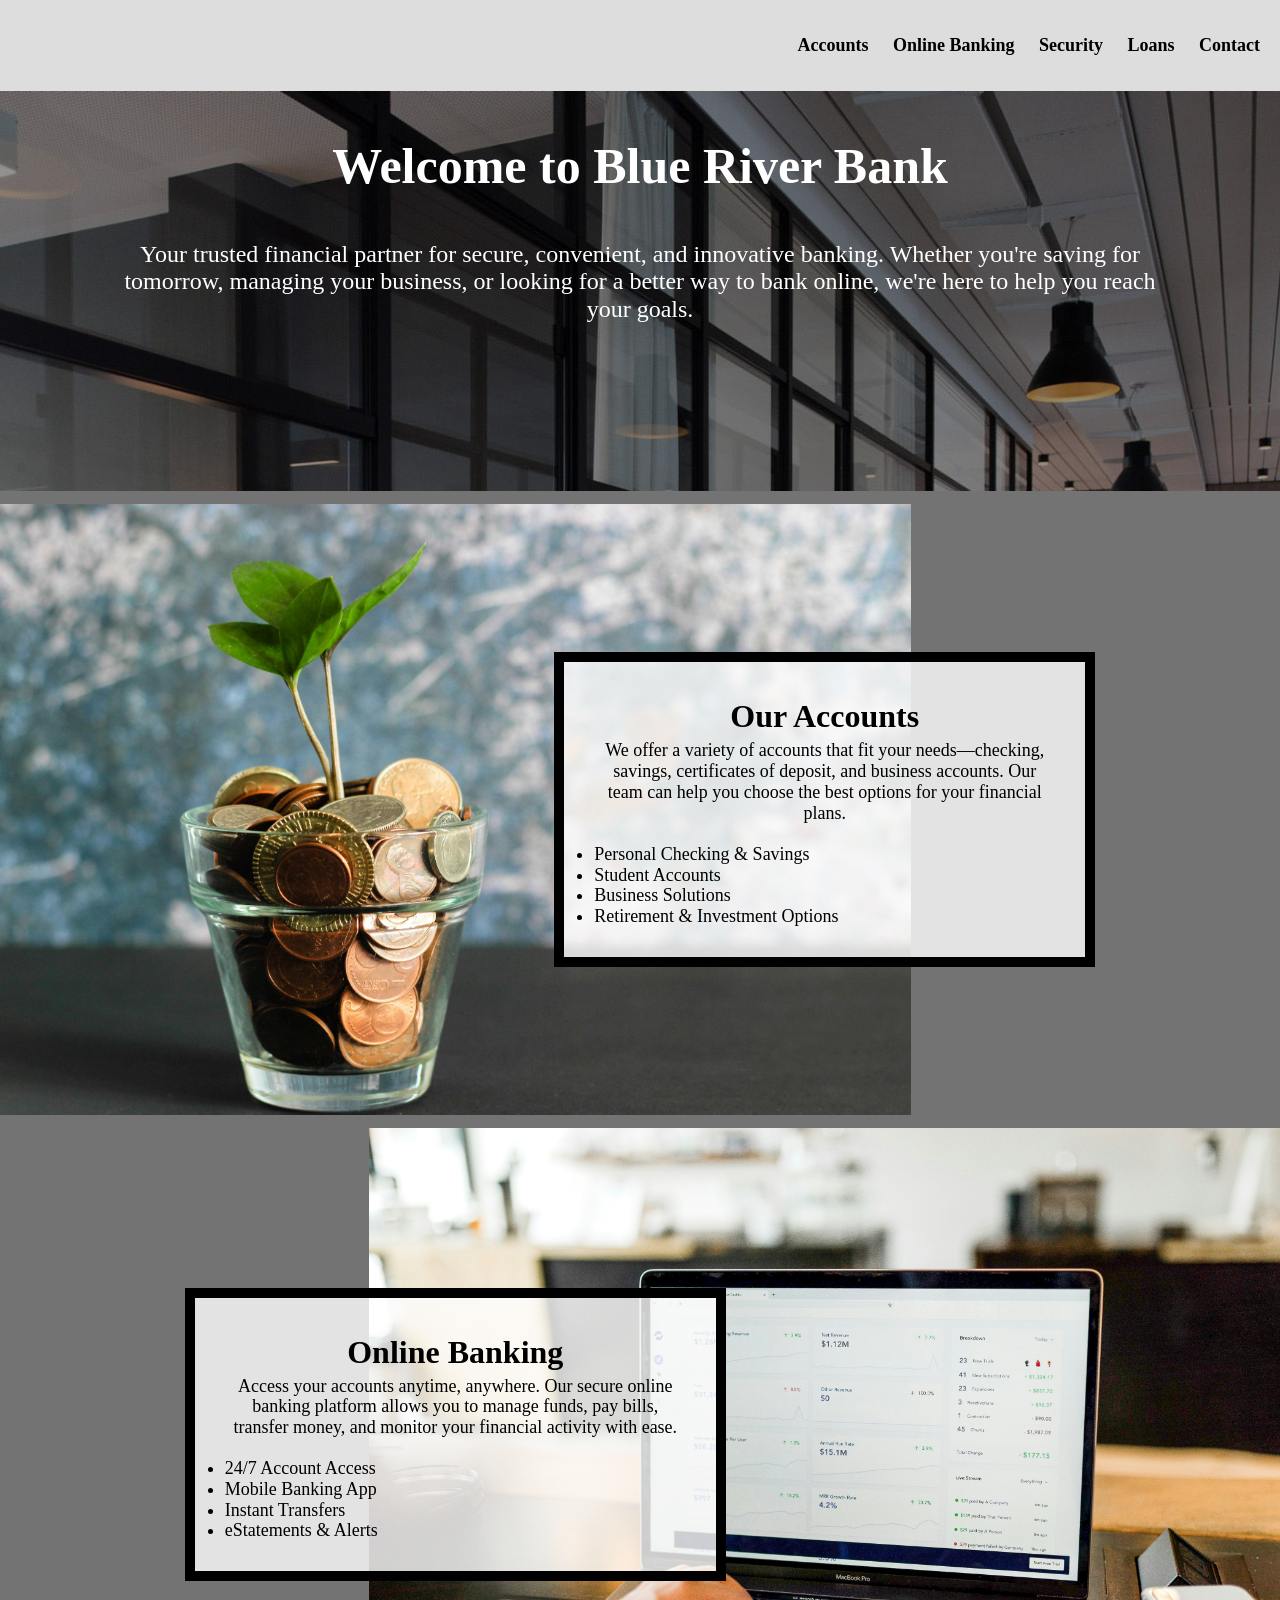
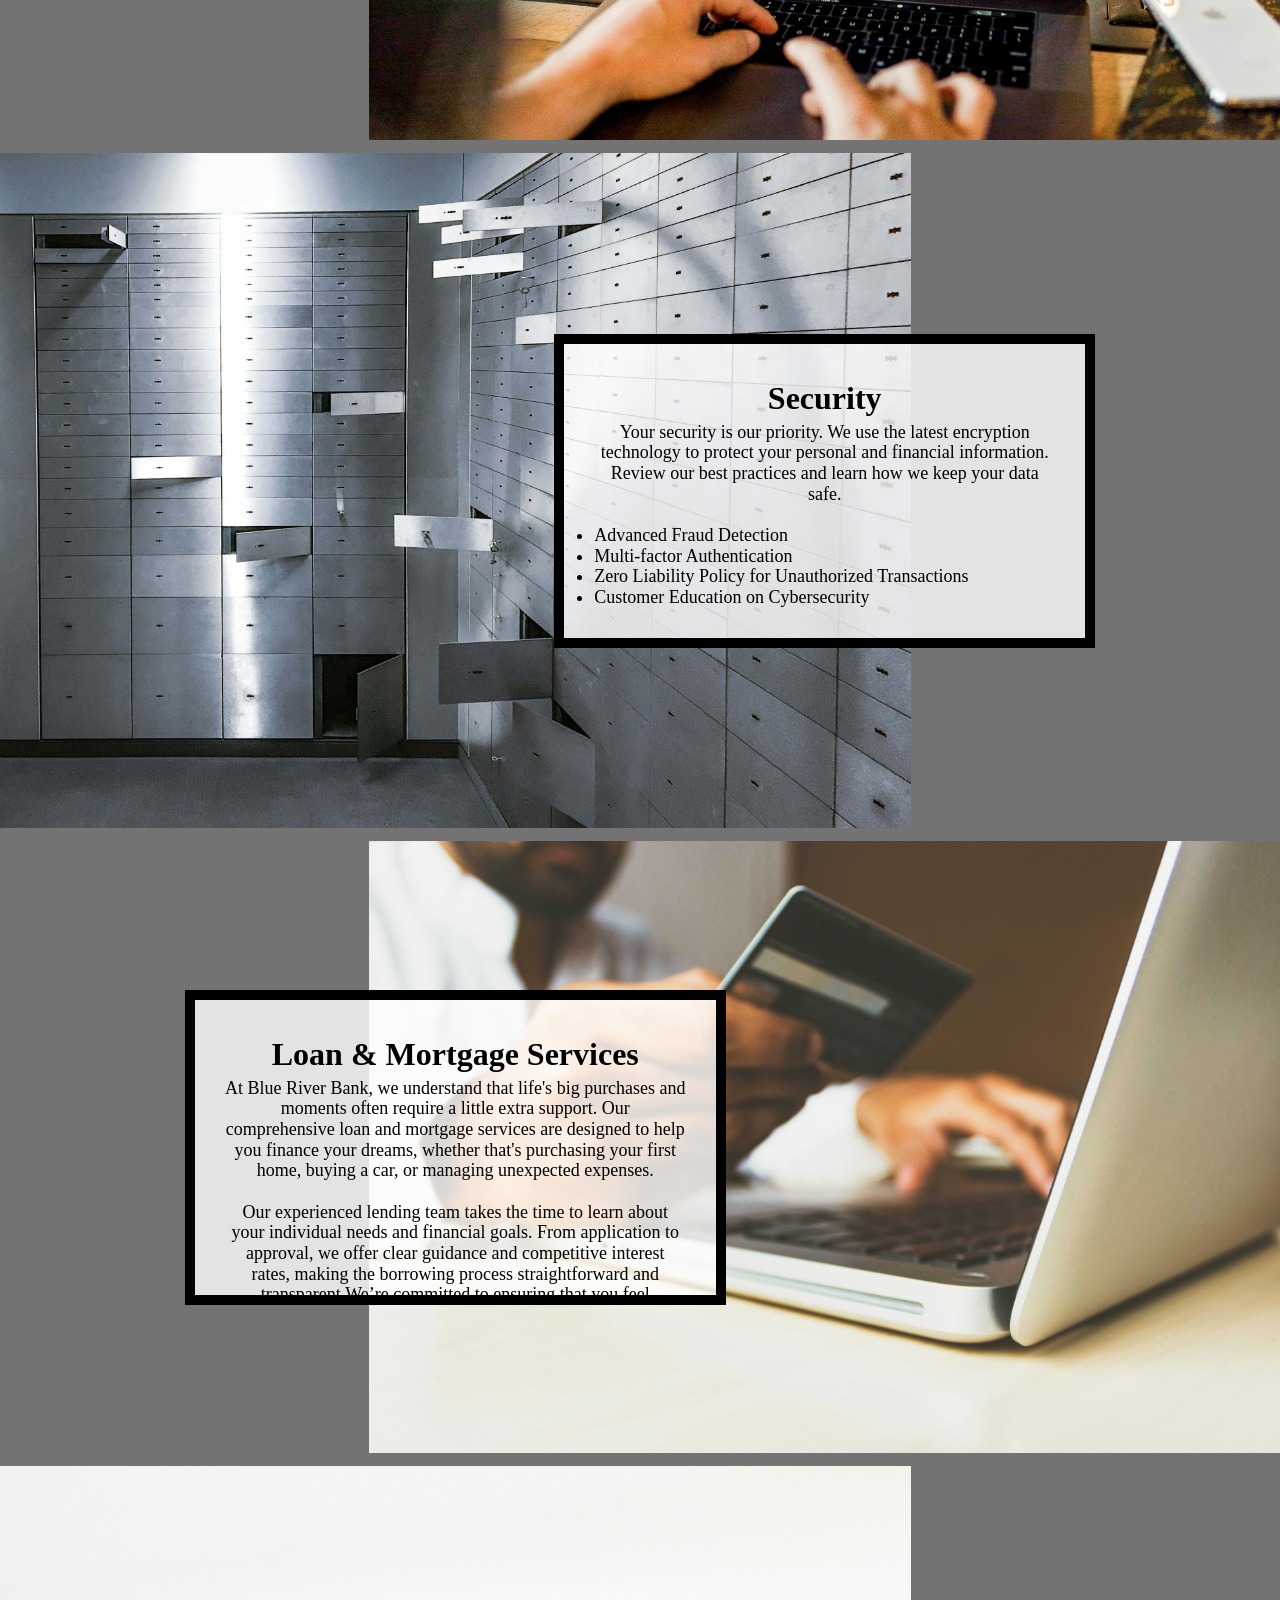
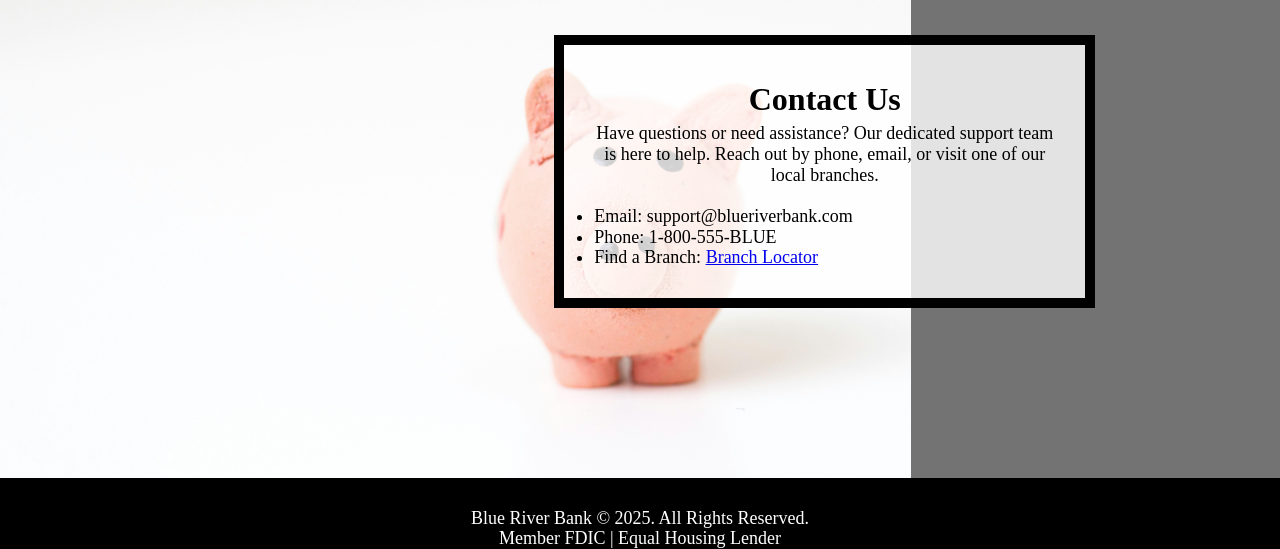
<file: index.html>
<!DOCTYPE html>
<html lang="en">
  <head>
    <meta charset="utf-8">
    <meta name="viewport" content="width=device-width, initial-scale=1.0">
    <link rel="icon" type="image/png" href="images/logo-drk.png" >
    <link rel="stylesheet" href="css/html5reset.css">
    <link rel="stylesheet" href="css/starter_style.css">
    <link rel="stylesheet" href="css/style.css">

    <title>Blue River Bank</title>
  </head>
  <body>
    <div class="skip"><a href="#main">Skip to Main Content</a></div>
    <header>
      <nav>
      <ul>
        <li><a href="#accounts">Accounts</a></li>
        <li><a href="#onlinebanking">Online Banking</a></li>
        <li><a href="#security">Security</a></li>
        <li><a href="#loans">Loans</a></li>
        <li><a href="#contact">Contact</a></li>
      </ul>
        </nav>
    </header>
    <main class="container" id = "main">
      <div class = "overview">
        <h1>Welcome to Blue River Bank</h1>
      <p>Your trusted financial partner for secure, convenient, and innovative banking. Whether you're saving for tomorrow, managing your business, or looking for a better way to bank online, we're here to help you reach your goals.</p>
      </div>

      <div class="accounts-image" id="accounts">
        <img src="images/accounts.jpg" alt="glass with coins and plant growing out of it">
      </div>

      <div class="accounts text-block">
        <h2>Our Accounts</h2>
        <p>We offer a variety of accounts that fit your needs—checking, savings, certificates of deposit, and business accounts. Our team can help you choose the best options for your financial plans.</p>
          <br>
        <ul>
          <li>Personal Checking & Savings</li>
          <li>Student Accounts</li>
          <li>Business Solutions</li>
          <li>Retirement & Investment Options</li>
        </ul>
      </div>

      <div class="onlinebanking-image" id="onlinebanking">
        <img src="images/onlinebanking.jpg" alt="Person using laptop for online banking">
      </div>

      <div class="onlinebanking text-block">
           <h2>Online Banking</h2>
        <p>Access your accounts anytime, anywhere. Our secure online banking platform allows you to manage funds, pay bills, transfer money, and monitor your financial activity with ease.</p>
           <br>
        <ul>
          <li>24/7 Account Access</li>
          <li>Mobile Banking App</li>
          <li>Instant Transfers</li>
          <li>eStatements & Alerts</li>
        </ul>
      </div>

      <div class="security-image" id="security">
        <img src="images/security.jpg" alt="bank vault">
      </div>

      <div class="security text-block">
      <h2>Security</h2>
        <p>Your security is our priority. We use the latest encryption technology to protect your personal and financial information. Review our best practices and learn how we keep your data safe.</p>
           <br>
        <ul>
          <li>Advanced Fraud Detection</li>
          <li>Multi-factor Authentication</li>
          <li>Zero Liability Policy for Unauthorized Transactions</li>
          <li>Customer Education on Cybersecurity</li>
        </ul>
      </div>

      <div class="loans-image" id="loans">
        <img src="images/loans.jpg" alt="person typing a credit card number into a computer">
      </div>

      <div class="loans text-block">
     <h2>Loan & Mortgage Services</h2>
        <p>
          At Blue River Bank, we understand that life's big purchases and moments often require a little extra support. Our comprehensive loan and mortgage services are designed to help you finance your dreams, whether that's purchasing your first home, buying a car, or managing unexpected expenses.
        </p>
          <br>
        <p>
          Our experienced lending team takes the time to learn about your individual needs and financial goals. From application to approval, we offer clear guidance and competitive interest rates, making the borrowing process straightforward and transparent.We’re committed to ensuring that you feel supported every step of the way.
        </p>
        <br>
         <p>
          We pride ourselves on flexible products that work for you, not against you. No matter your situation, we strive to find solutions that fit your budget and timeline. Visit one of our branches or schedule a virtual consultation to learn how we can help you achieve your ambitions.
        </p>

      </div>

      <div class="contact-image" id="contact">
        <img src="images/contact.jpg" alt ="piggy bank">
      </div>

      <div class="contact text-block">
        <h2>Contact Us</h2>
        <p>Have questions or need assistance? Our dedicated support team is here to help. Reach out by phone, email, or visit one of our local branches.</p>
        <br>
        <ul>
          <li>Email: support@blueriverbank.com</li>
          <li>Phone: 1-800-555-BLUE</li>
          <li>Find a Branch: <a href="https://duckduckgo.com/">Branch Locator</a></li>
        </ul>
      </div>
  </main>
    <footer>
    <p>Blue River Bank &copy; 2025. All Rights Reserved.<br>
      Member FDIC | Equal Housing Lender</p>
    </footer>
  </body>
</html>
</file>
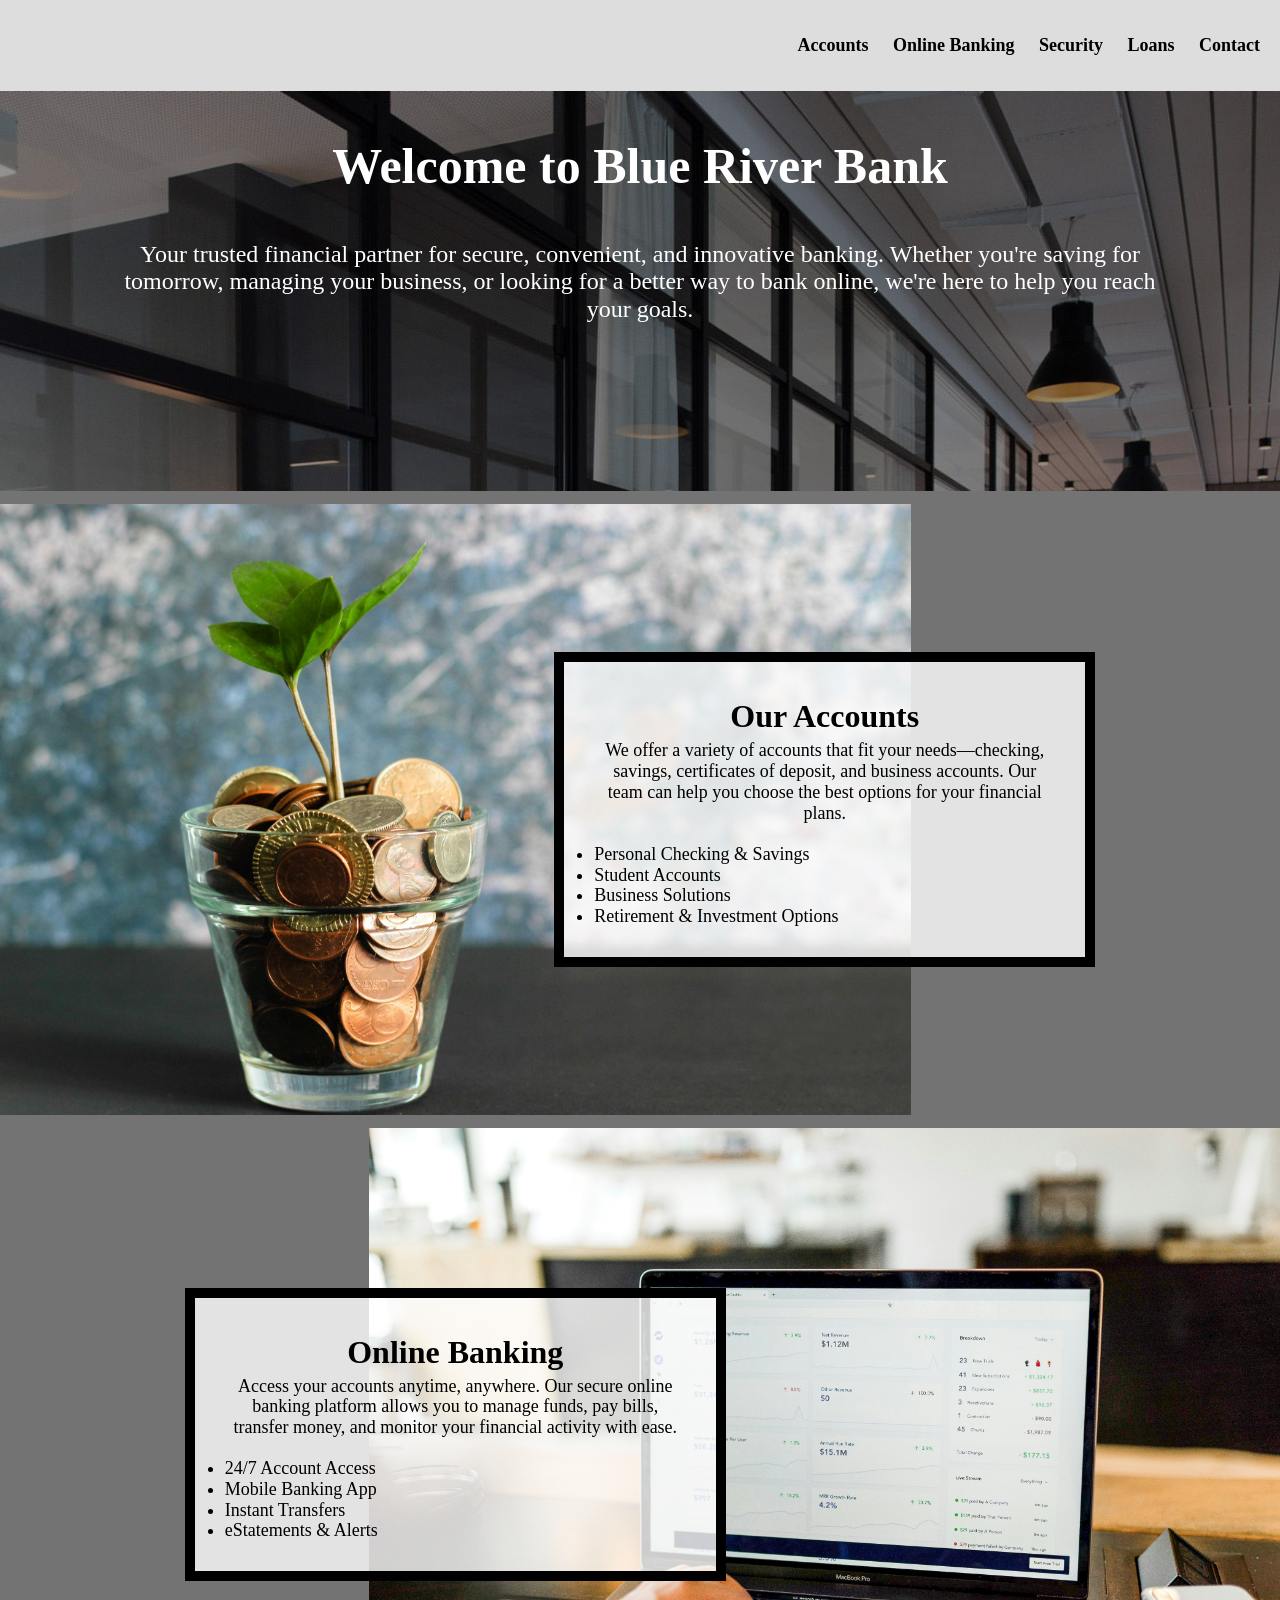
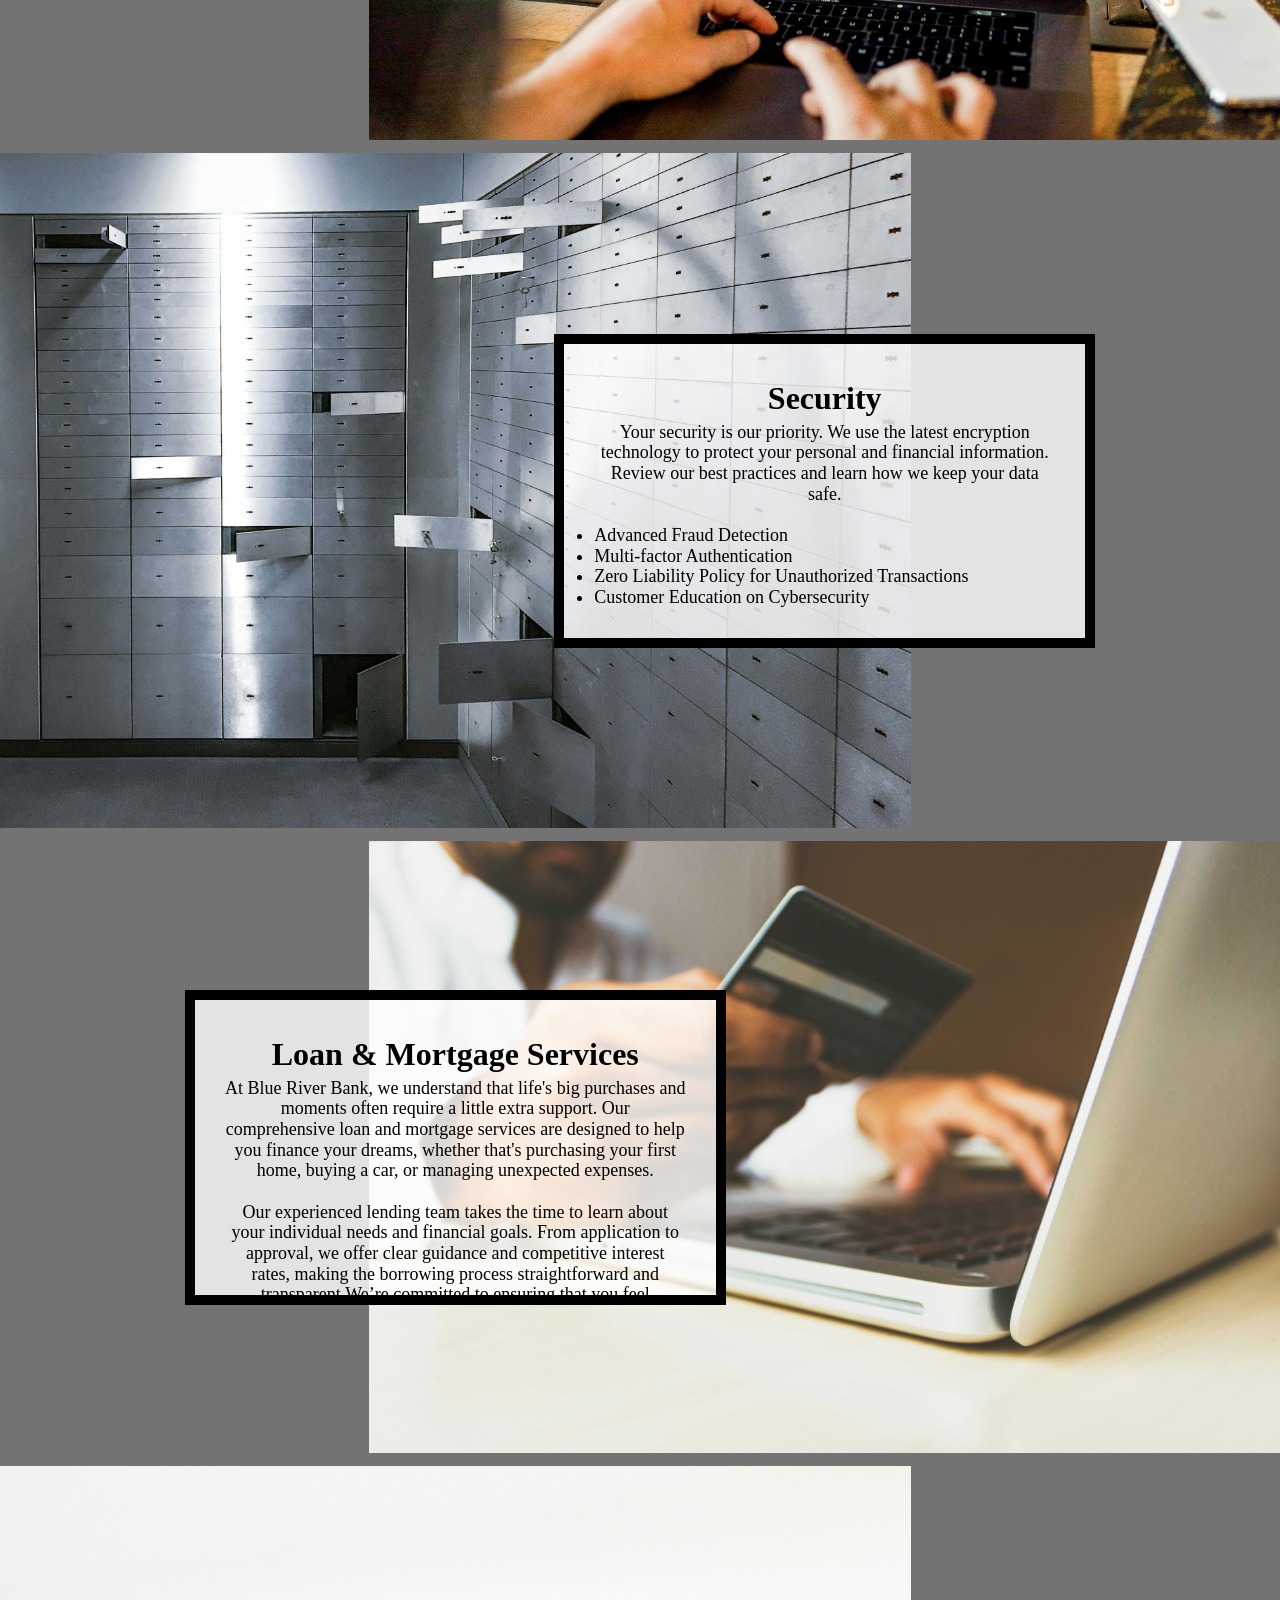
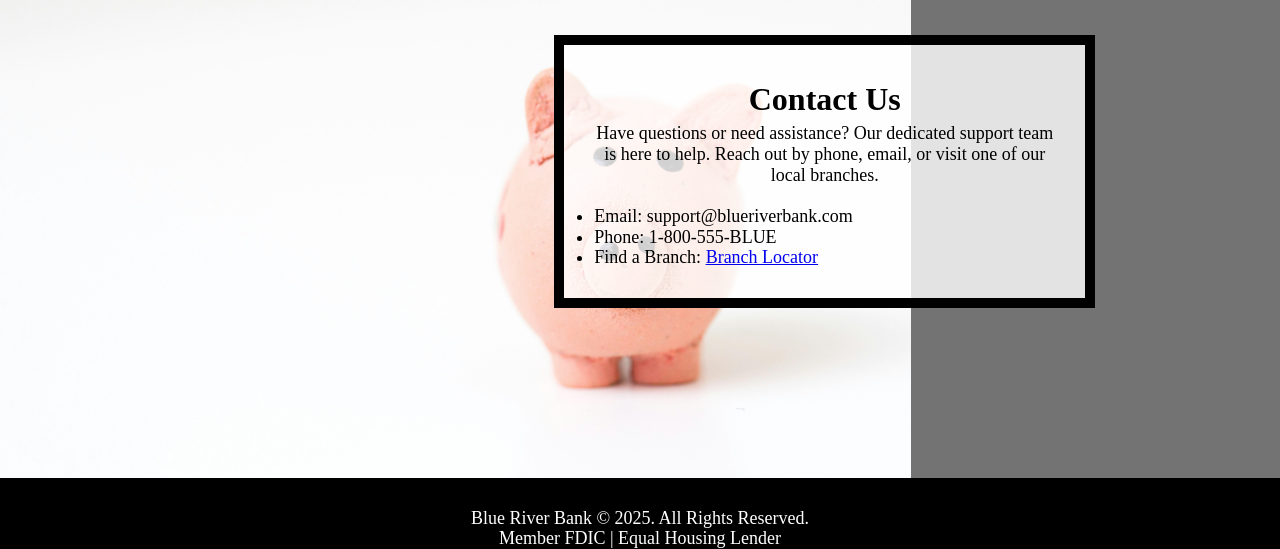
<file: bank.html>
<!DOCTYPE html>
<html lang="en">
  <head>
    <meta charset="utf-8">
    <meta name="viewport" content="width=device-width, initial-scale=1.0">
    <link rel="icon" type="image/png" href="images/logo-drk.png" />
    <link rel="stylesheet" href="css/html5reset.css">
    <link rel="stylesheet" href="css/starter_style.css">
    <link rel="stylesheet" href="css/style.css">

    <title>Blue River Bank</title>
  </head>
  <body>
    <div class="skip"><a href="#main">Skip to Main Content</a></div>
    <header>
      <nav>
      <ul>
        <li><a href="#accounts">Accounts</a></li>
        <li><a href="#onlinebanking">Online Banking</a></li>
        <li><a href="#security">Security</a></li>
        <li><a href="#loans">Loans</a></li>
        <li><a href="#contact">Contact</a></li>
      </ul>
        </nav>
    </header>
    <main class="container" id = "main">
      <div class = "overview">
        <h1>Welcome to Blue River Bank</h1>
      <p>Your trusted financial partner for secure, convenient, and innovative banking. Whether you're saving for tomorrow, managing your business, or looking for a better way to bank online, we're here to help you reach your goals.</p>
      </div>

      <div class="accounts-image" id="accounts">
        <img src="images/accounts.jpg" alt="glass with coins and plant growing out of it">
      </div>

      <div class="accounts text-block">
        <h2>Our Accounts</h2>
        <p>We offer a variety of accounts that fit your needs—checking, savings, certificates of deposit, and business accounts. Our team can help you choose the best options for your financial plans.</p>
          <br>
        <ul>
          <li>Personal Checking & Savings</li>
          <li>Student Accounts</li>
          <li>Business Solutions</li>
          <li>Retirement & Investment Options</li>
        </ul>
      </div>

      <div class="onlinebanking-image" id="onlinebanking">
        <img src="images/onlinebanking.jpg" alt="Person using laptop for online banking">
      </div>

      <div class="onlinebanking text-block">
           <h2>Online Banking</h2>
        <p>Access your accounts anytime, anywhere. Our secure online banking platform allows you to manage funds, pay bills, transfer money, and monitor your financial activity with ease.</p>
           <br>
        <ul>
          <li>24/7 Account Access</li>
          <li>Mobile Banking App</li>
          <li>Instant Transfers</li>
          <li>eStatements & Alerts</li>
        </ul>
      </div>

      <div class="security-image" id="security">
        <img src="images/security.jpg" alt="bank vault">
      </div>

      <div class="security text-block">
      <h2>Security</h2>
        <p>Your security is our priority. We use the latest encryption technology to protect your personal and financial information. Review our best practices and learn how we keep your data safe.</p>
           <br>
        <ul>
          <li>Advanced Fraud Detection</li>
          <li>Multi-factor Authentication</li>
          <li>Zero Liability Policy for Unauthorized Transactions</li>
          <li>Customer Education on Cybersecurity</li>
        </ul>
      </div>

      <div class="loans-image" id="loans">
        <img src="images/loans.jpg" alt="person typing a credit card number into a computer">
      </div>

      <div class="loans text-block">
     <h2>Loan & Mortgage Services</h2>
        <p>
          At Blue River Bank, we understand that life's big purchases and moments often require a little extra support. Our comprehensive loan and mortgage services are designed to help you finance your dreams, whether that's purchasing your first home, buying a car, or managing unexpected expenses.
        </p>
          <br>
        <p>
          Our experienced lending team takes the time to learn about your individual needs and financial goals. From application to approval, we offer clear guidance and competitive interest rates, making the borrowing process straightforward and transparent.We’re committed to ensuring that you feel supported every step of the way.
        </p>
        <br>
         <p>
          We pride ourselves on flexible products that work for you, not against you. No matter your situation, we strive to find solutions that fit your budget and timeline. Visit one of our branches or schedule a virtual consultation to learn how we can help you achieve your ambitions.
        </p>

      </div>

      <div class="contact-image" id="contact">
        <img src="images/contact.jpg" alt ="piggy bank"/>
      </div>

      <div class="contact text-block">
        <h2>Contact Us</h2>
        <p>Have questions or need assistance? Our dedicated support team is here to help. Reach out by phone, email, or visit one of our local branches.</p>
        <br>
        <ul>
          <li>Email: support@blueriverbank.com</li>
          <li>Phone: 1-800-555-BLUE</li>
          <li>Find a Branch: <a href="https://duckduckgo.com/">Branch Locator</a></li>
        </ul>
      </div>
  </main>
    <footer>
    <p>Blue River Bank &copy; 2025. All Rights Reserved.<br/>
      Member FDIC | Equal Housing Lender</p>
    </footer>
  </body>
</html>
</file>
<file: css/starter_style.css>
html{
  scroll-behavior: smooth;
}

body{
  background-color: #737373;
  font-size: 18px;
  line-height: 1.15;
  margin: 0;
  padding: 0;
}


.overview{
  background-attachment: fixed; /* Parallax effect */     
  background-position: center;  /* Parallax effect */
  background-repeat: no-repeat; /* Parallax effect */
  background-size: cover;       /* Parallax effect */
  color: white;
  height: 400px;                /* Parallax effect */
}


.overview p{
  color: white;
  font-size: 24px;
  padding: 0 100px;
  text-align: center;
}

h1{
  font-size: 50px;
  line-height: 1;
  padding: 50px 0;
  text-align: center;
}

h2{
  font-size: 32px;
  line-height: 1.5;
}

nav li{
  display:inline;
  padding-right:20px;

}

nav a{
  color: black;
  font-weight: bold;
  text-decoration: none; 
}


.skip a{
  background: white;
  left: 0;
  padding: 6px;
  -webkit-transition: top 1s ease-out;
  transition: top 1s ease-out;
  z-index: 1;
}


nav{
  background-color: #ddd;
  padding: 25px 0; 
  text-align: left;
}

footer{
  background-color: black;
  color: white;
  padding-top: 30px;
  text-align: center;
}


.text-block{
  background-color: rgba(255, 255, 255, .8);
  border: 10px solid black;
  padding: 30px;
}


@media screen and (prefers-reduced-motion: reduce){
  html{
      scroll-behavior: auto; /* Removes scroll animation */
  }

  .skip a{
    -webkit-transition: none; /* sets to default setting */
    transition: none;        /* sets to default setting */
   }

  /*Turn off parallax*/
  header{
    background-attachment: initial;
  }
}
</file>
<file: css/style.css>
/*Your Code Here*/

/*Write selector/rule property to add your border when
links in the navigation are in the hover or focus state.*/
nav a:focus, nav a:hover {
     border: purple dotted 2px;
     outline: none;
}

/*Write selector/rule property to position the default position for the skip class element*/

 .skip a{
     position: absolute;
     top: -65px;
     z-index: 1000;
}


/*Write selector/rule property to position the skip class element when it is in focus*/

.skip a:focus {
     top: 25px;

}

/*Write selector/rule property to style all elements when in focus*/

*:focus {
     border: 5px dashed green;
}



/*Write selector/rule property to style the container */

.container {
     display: grid;
     grid-template-columns: repeat(5, 1fr);
     gap: 13px;
}


/*Write selector/rule property to add the background image to the first div in the grid and place it in the grid. */
.container > :first-child {
     grid-column: 1 / -1;
     background-image: url("../images/header.jpg");
     background-repeat: no-repeat;
     background-position: center top;
     background-size: 145% auto;
     background-attachment: scroll;
}




/* Steps 6 and 7: Write the selector/rule properties to  place the next five elements in the next
 five rows in the grid. */

      /*This will be a lot of rules.... but be strategic and combine selectors*/

.accounts, .onlinebanking, .security, .loans, .contact {
     grid-column: 2 / 5;
}

.accounts-image, .onlinebanking-image, .security-image, .loans-image, .contact-image {
     grid-column: 1 / -1;
     max-height: 675px;

}

.accounts-image, .accounts          {
     grid-row: 2;
}
.onlinebanking-image, .onlinebanking {
     grid-row: 3;
}
.security-image, .security           {
      grid-row: 4;
     }
.loans-image, .loans                 {
      grid-row: 5;
     }
.contact-image, .contact             {
      grid-row: 6;
     }

img {
     width: 100%;
     height: 100%;
}


 /* Step 8: Write the selector/rule property to style the .text-block class. */
 .text-block {
     align-self: center;
     text-align: center;
 }

 .text-block li {
     text-align: left;
 }


/* Add your media query here */

@media screen and (min-width: 825px) {
       /* Step 10: Write the selector/rule property to style the nav element */
     nav {
          text-align: right;
          padding: 35px 0px;
     }

       /* Step 11: Write the selector/rule property to update the .container class */
     .container {
          grid-template-columns: repeat(7, 1fr);
     }

       /* Steps 12 - 15: Update the grid-column property of the grid's children (where-needed)*/
       .accounts, .security, .contact {
          grid-column: 4 / 7;
       }

       .onlinebanking, .loans {
          grid-column: 2 / 5;
       }

       .accounts-image, .security-image, .contact-image {
          grid-column: 1 / 6;
       }

        .onlinebanking-image, .loans-image {
          grid-column: 3 / 8;
        }
     .text-block {
          max-height: 235px;
          overflow: clip;
     }

}












 /* Step 16:Write the selector/rule property to update the .text-block class */
</file>
